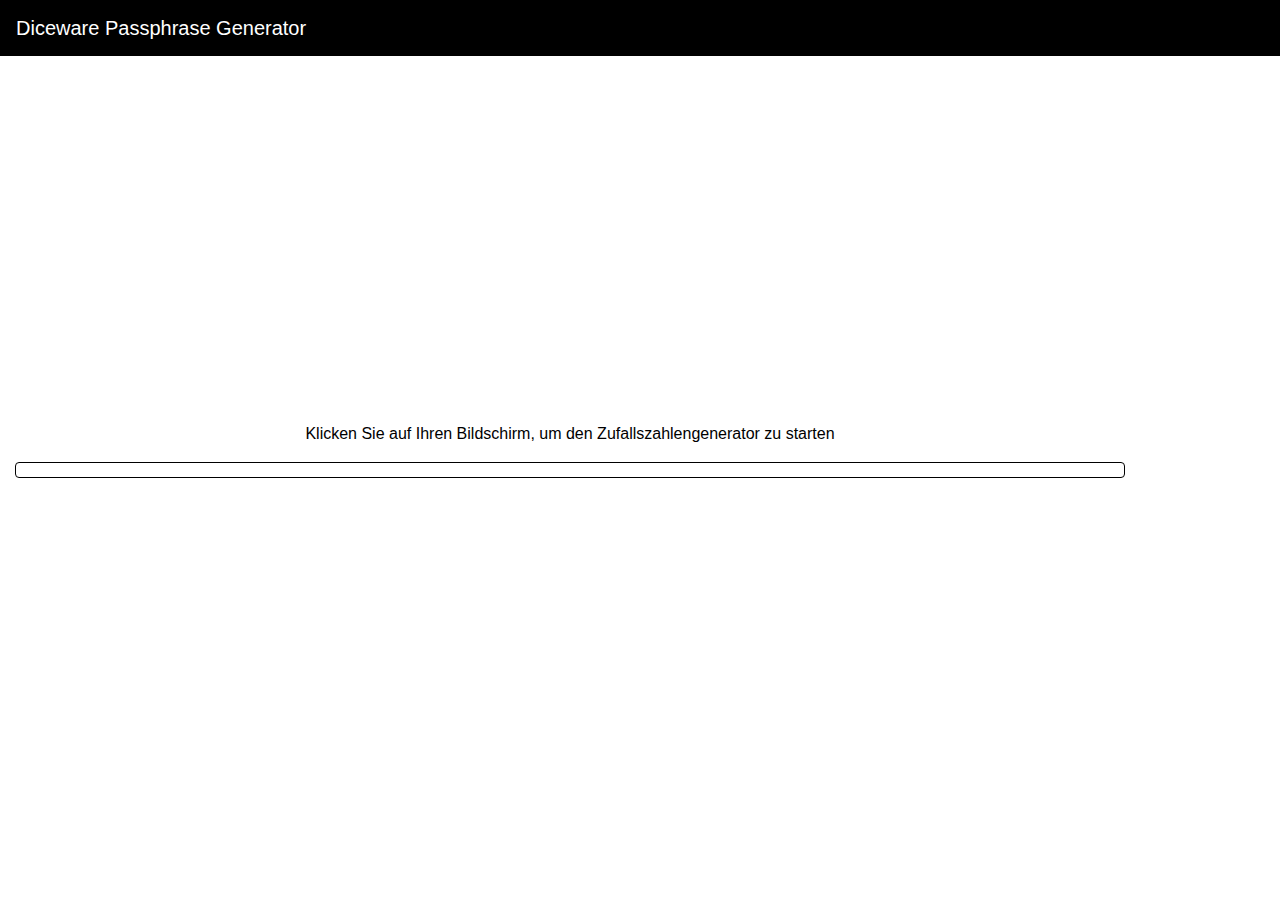
<file: index.html>
<!DOCTYPE HTML>
<html>
<head>
	<meta http-equiv="Content-Type" content="text/html; charset=UTF-8" />
	<meta name="viewport" content="width=device-width, initial-scale=1.0">
	<meta name="description" content="Generate secure passphrases with the Diceware method">
	<meta name="author" content="Michael Henriksen">
	<title>Diceware Passphrase Generator</title>
	<link href="bootstrap/css/bootstrap.min.css" rel="stylesheet">
	<link rel="stylesheet" href="application.css">
</head>

<body id ="1" onclick="seed()">
<nav style="text-align:center;background-color:black;color:white;" class="navbar">
	<span class="navbar-brand mb-0 h1">Diceware Passphrase Generator</span>
</nav>
<h6 id="altpw">Alternative Passphrase</h6>
<div id="randompw"></div>
	<div class="container">
		<div id="seeder" class="seeder">
			<p>Klicken Sie auf Ihren Bildschirm, um den Zufallszahlengenerator zu starten</p>
			<div class="progress">
  			<div class="progress-bar progress-bar-striped progress-bar-animated bg-success" id="seed_progress" role="progressbar" aria-valuenow="0" aria-valuemin="0" aria-valuemax="100" style="width: 0%">
  				0%
  			</div>
			</div>
		</div>

		<div id="passphrase_container">
			<div id="passphrase" class="passphrase"></div>
		</div>

	</div>
<div class="btn-group btn-group-justified fixed-bottom" id="new_passphrase">
	<p style="margin:0px 5px 10px 5px;">Wie viele Wörter brauchen Sie?</p>

	<button type="button" class="btn" onclick="newpassphrase('5')">5</button>
	<button type="button" class="btn" onclick="newpassphrase('6')">6</button>
	<button type="button" class="btn" onclick="newpassphrase('7')">7</button>
	<button type="button" class="btn" onclick="newpassphrase('8')">8</button>
</div>

  <noscript>
  	<div class="noscript">
  		<h1>Sorry, this site requires Javascript.</h1>
  		<div style="font-size: 56px;">&#9856; &#9857; &#9858; &#9859; &#9860; &#9861;</div>
  	</div>
 	</noscript>

	<script src="//code.jquery.com/jquery-2.0.3.min.js" type="text/javascript"></script>
	<script src="//netdna.bootstrapcdn.com/bootstrap/3.0.0/js/bootstrap.min.js"></script>
	<script src="seedrandom.js" type="text/javascript"></script>
	<script src="application.js" type="text/javascript"></script>
	<script src="dictionary.js" type="text/javascript"></script>
</body>
</html>
</file>
<file: application.css>
html,body, .modal-content {
	background-color: white;
	color: black;
	margin: 0;
    height: 100%;
    width: 100%;
}

a {
	color: rgb(124, 118, 184);
}

code {
	background-color: inherit;
}

.btn {
	background-color: black;
	border: 1px solid white;
	color: white;
	height:50px;
	font-size:130%;
	width:24%;
}

.btn:hover {
	border-color: green;
	color: white;
}

.progress {
	background-color: white;
	border:0.2px solid black;
}
.seeder {
	text-align: center;
	color: black;
}

.passphrase {
	margin-top: 100px;
	text-align: center;
	display:block;
    width:100%;
    height:400px;
    overflow:scroll;
}

.passphrase .word {
	color: black;
	font-family: Consolas,Menlo,Monaco,Lucida Console,Liberation Mono,DejaVu Sans Mono,Bitstream Vera Sans Mono,Courier New,monospace,serif;
	font-size: 28px;
	text-align: center;
	display: inline-block;
	width: 120px;
	margin-right: 10px;
}

.passphrase .word .word-color {
	display: block;
	height: 5px;
	background-color: red;
	margin-top: 10px;
	border-radius: 3px;
}

.passphrase .word .word-number {
	font-size: 11px;
	color: rgb(122, 122, 138);
}

.passphrase .word .word-dice {
	display: block;
	font-size: 21px;
	color: rgb(122, 122, 138);
}

#passphrase_container {
	display: none;
}

#new_passphrase {
	text-align: center;
	display: none;
    flex-direction: row;
    justify-content: center;
}



.modal-content button:hover {
	color: #fff;
	background-color: inherit;
}

.modal-content button.close {
	border: none;
}

.modal-header, .modal-footer, hr {
	border-color: rgb(121, 123, 137);
}

.modal-body {
	color: rgb(121, 123, 137);
}

.noscript {
	position: absolute;
	left: 0px;
	top: 0px;
	display: block;
	z-index: 9999;
	width: 100%;
	height: 100%;
	background-color: rgb(27, 27, 36);
	text-align: center;
	color: rgb(122, 122, 138);
	padding-top: 20%;
}
.container{
    position: absolute;
    top: 50%;
    -ms-transform: translateY(-50%);
    transform: translateY(-50%);
}
#randompw{
    opacity:0;
    border:1px solid black;
	color: black;
	font-family: Consolas,Menlo,Monaco,Lucida Console,Liberation Mono,DejaVu Sans Mono,Bitstream Vera Sans Mono,Courier New,monospace,serif;
	font-size: 18px;
	text-align: center;
	display: inline-block;
	margin-right: 7%;
	margin-left: 7%;
	width: 86%;
}
#altpw{
    opacity:0;
    text-align:center;
    margin-top:15px;
}
</file>
